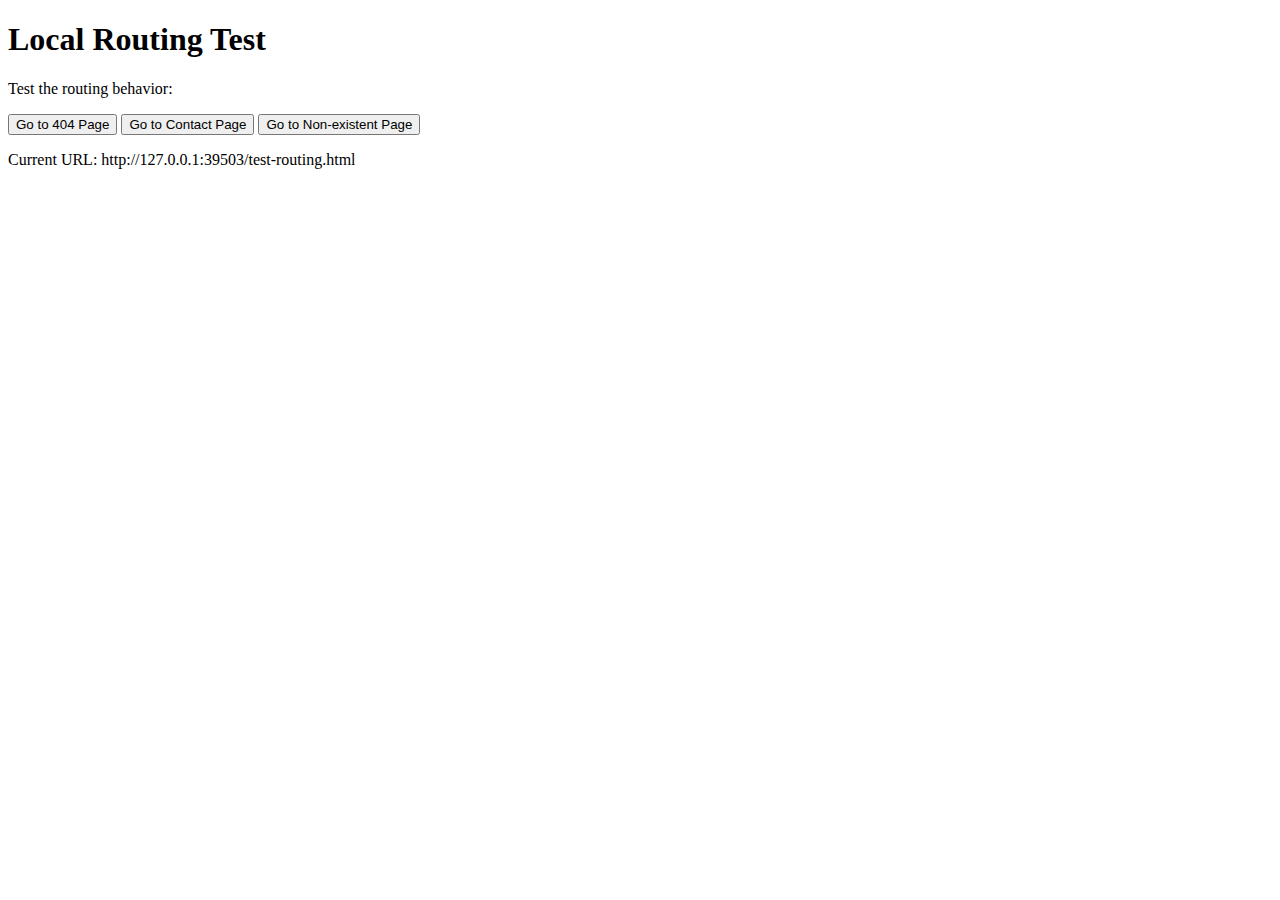
<file: test-routing.html>
<!DOCTYPE html>
<html>

<head>
    <title>Local 404 Test</title>
    <script>
        // Simulate SPA routing for testing
        function navigateToNotFound() {
            window.location.hash = '#/404';
        }

        function navigateToContact() {
            window.location.hash = '#/contact';
        }

        function navigateToNonExistent() {
            window.location.hash = '#/nonexistent-page';
        }
    </script>
</head>

<body>
    <h1>Local Routing Test</h1>
    <p>Test the routing behavior:</p>
    <button onclick="navigateToNotFound()">Go to 404 Page</button>
    <button onclick="navigateToContact()">Go to Contact Page</button>
    <button onclick="navigateToNonExistent()">Go to Non-existent Page</button>

    <p>Current URL: <span id="currentUrl"></span></p>

    <script>
        // Update current URL display
        function updateUrl() {
            document.getElementById('currentUrl').textContent = window.location.href;
        }

        window.addEventListener('hashchange', updateUrl);
        updateUrl();
    </script>
</body>

</html>
</file>
